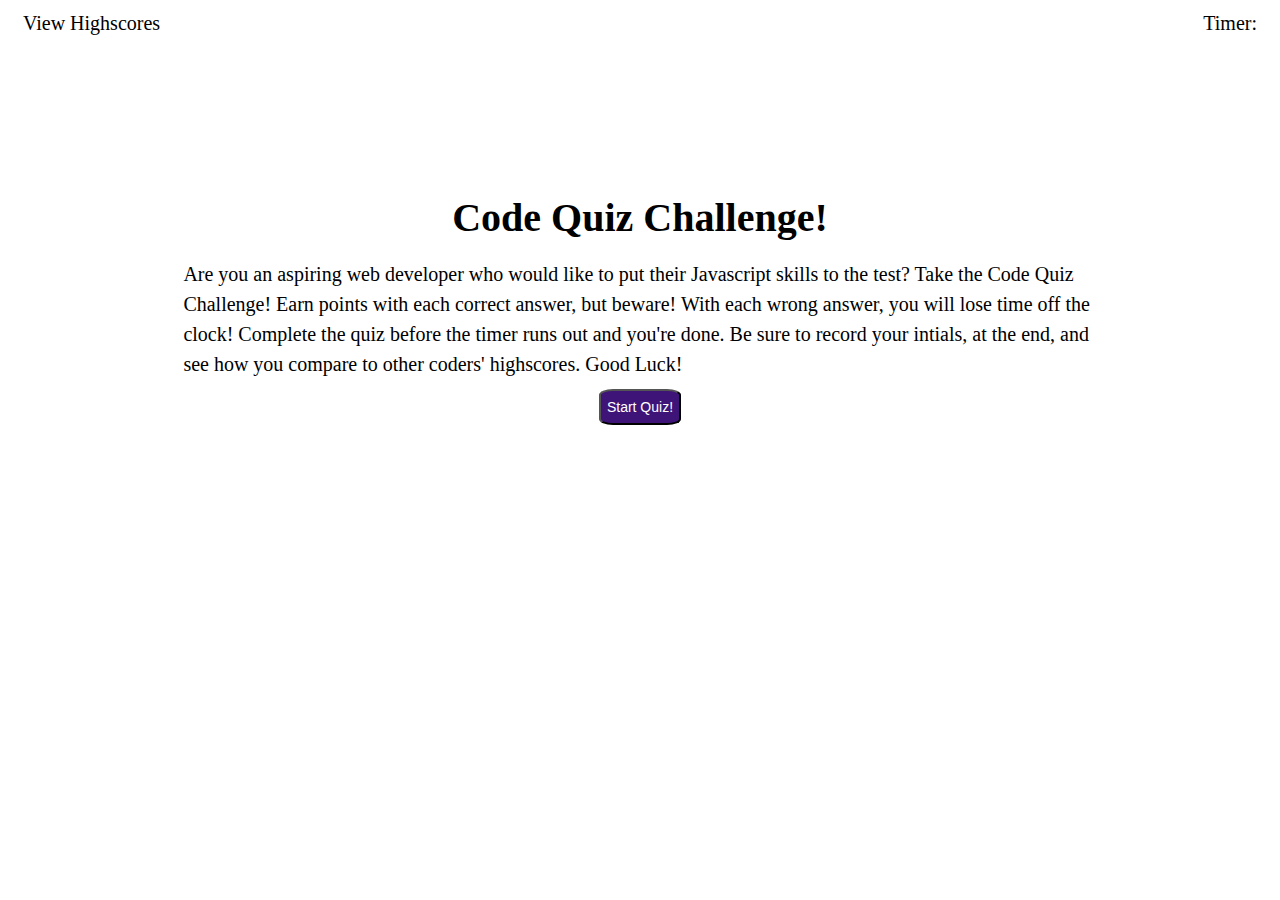
<file: index.html>
<!DOCTYPE html>
<html lang="en">
<head>
    <meta charset="UTF-8">
    <meta http-equiv="X-UA-Compatible" content="IE=edge">
    <meta name="viewport" content="width=device-width, initial-scale=1.0">
    <link rel="stylesheet" href="./assets/style.css"></link>
    <title>This is my Code Quiz!</title>
</head>
<body>
    <header id="statbar">
        <div id="highscores">View Highscores</div>
        <div>Timer: <span id="timer"></span></div>
    </header>

    <main class="container">
        <section id="startContainer"> 
            <h1>Code Quiz Challenge!</h1>
            <div>Are you an aspiring web developer who would like to put their Javascript skills to the test? Take the Code Quiz Challenge! Earn points with each correct answer, but beware! With each wrong answer, you will lose time off the clock! Complete the quiz before the timer runs out and you're done. Be sure to record your intials, at the end, and see how you compare to other coders' highscores. Good Luck!</div>
            <button id="startButton" class="buttons">Start Quiz!</button>
        </section>

        <section id="gameContainer" class="hide"> Game </section>

        <section id="initialsContainer" class="hide">
            <h2>All Done!</h2>
            <p>Your score is</p>
            <form action="/action_page.php">
                <label for="initials">Enter Initials:</label>
                <input type="text" id="initials" name="initials">
                <input class="buttons" type="submit" value="Submit">
            </form>
        </section>

        <section id="scoresContainer" class="hide"> Scores </section>
    </main>

    <script src="./assets/script.js"></script>
</body>
</html>
</file>
<file: assets/style.css>
* {
    box-shadow: border-box;
    line-height: 30px;
    font-size: 20px;
}

#statbar {
    display: flex;
    justify-content: space-between;
    padding: 0px 15px;
}

h1, h2 {
    font-size: 2em;
}

.hide {
    display: none;
}
.question {
    font-size: 2em;
}

.container, section {
    display: flex;
    flex-wrap: wrap;
    justify-content: center;
    flex-direction: column;
    align-items: center;
    max-width: 85%;
    height: 45vh;
    margin: 0 auto;
    padding: 60px 60px;
}

.buttons {
    margin-top: 10px;
    background-color: #3e1478;
    color: #ffffff;
    font-size: 70%;
    transition-duration: .4s;
    border-radius: 17%;
}

.buttons:hover {
    opacity: .6;
    box-shadow: 3px;
}
</file>
